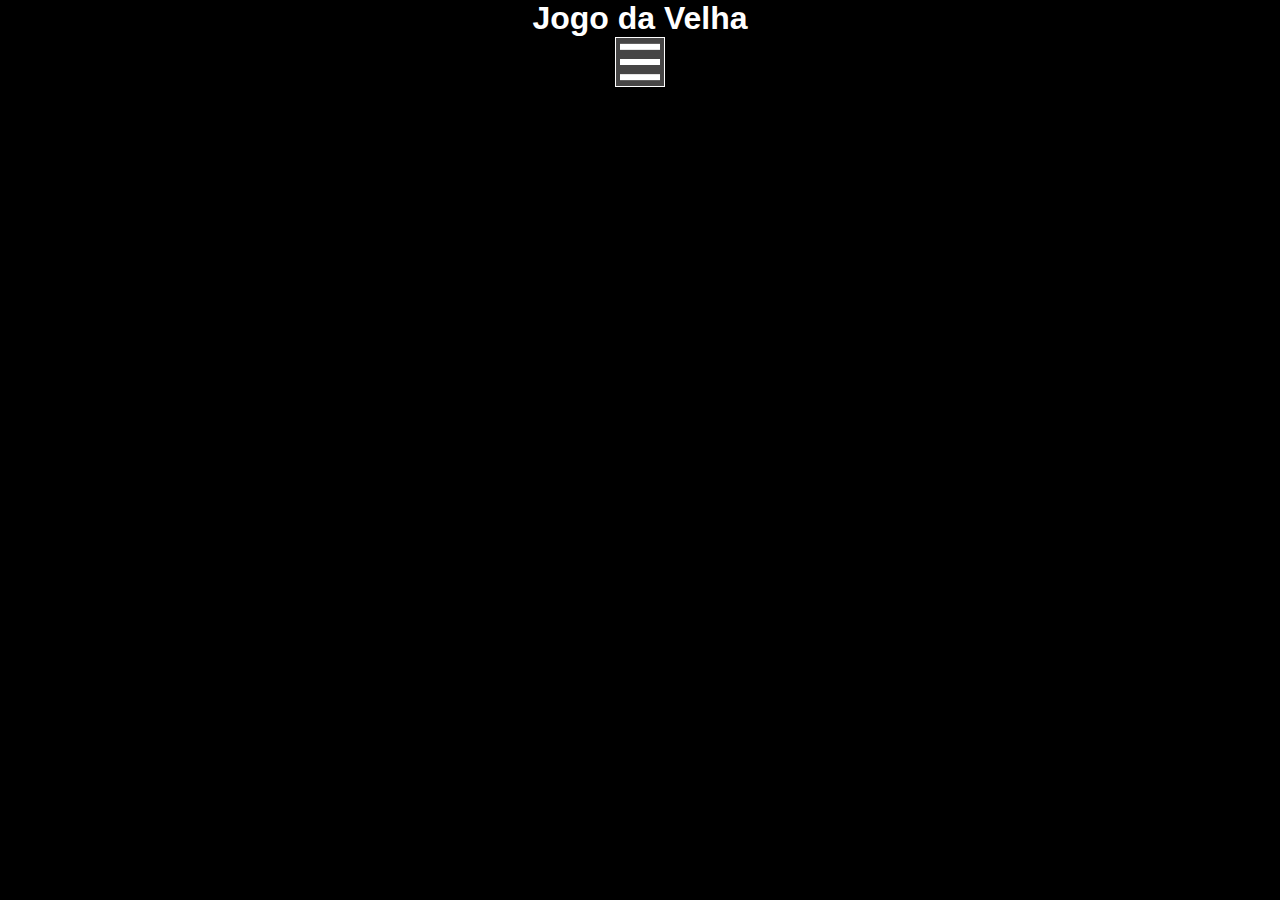
<file: index.html>
<!DOCTYPE html>
<html lang="pt-br">

<head>
    <meta charset="UTF-8">
    <meta name="viewport" content="width=device-width, initial-scale=1.0">
    <title>Jogo da Velha</title>
    <link rel="stylesheet" href="css/reset.css">
    <link rel="stylesheet" href="css/style.css">

    <link rel="stylesheet" href="css/buttons.css">
    <link rel="stylesheet" href="css/form.css">
</head>

<body>

    <header>
        <div class="container">
            <div class="title">
                <h1>Jogo da Velha</h1>
            </div>
        </div>
    </header>

    <nav>
        <div class="form_container">
            <div class="burger_button off">
                <i></i>
            </div>

            <form onsubmit="return false;" class="form_state_off">
                <fieldset>
                    <label for="player1_name">Name Player 1</label>
                    <input type="text" id="player1_name">
                    <select class="player1_piece">
                        <option selected hidden value="none">Escolha a peça</option>
                        <option value="x">x</option>
                    </select>
                </fieldset>

                <fieldset>
                    <label for="player2_name">Name Player 2</label>
                    <input type="text" id="player2_name">
                    <select class="player2_piece">
                        <option selected hidden value="none">Escolha a peça</option>
                        <option value="o">o</option>
                    </select>
                </fieldset>
                <button onclick="startGame()">Começar</button>
            </form>
        </div>
    </nav>

    <main class="off">
        <div class="container">

            <div class="status_game">
                <div class="score_player1">X</div>
                <div class="score_player2">O</div>
                <div class="winner_message">------</div>
            </div>

            <div class="board">
                <div onclick="returnBoardHome(this,1)" id="board_home"></div>
                <div onclick="returnBoardHome(this,2)" id="board_home"></div>
                <div onclick="returnBoardHome(this,3)" id="board_home"></div>
                <div onclick="returnBoardHome(this,4)" id="board_home"></div>
                <div onclick="returnBoardHome(this,5)" id="board_home"></div>
                <div onclick="returnBoardHome(this,6)" id="board_home"></div>
                <div onclick="returnBoardHome(this,7)" id="board_home"></div>
                <div onclick="returnBoardHome(this,8)" id="board_home"></div>
                <div onclick="returnBoardHome(this,9)" id="board_home"></div>
            </div>
        </div>
    </main>




    
    <script src="./js/classes/Validations.js"></script>
    <script src="./js/classes/Game.js"></script>
    <script src="./js/index.js"></script>

    <script src="./js/burguer-button/index.js"></script>

</body>

</html>
</file>
<file: css/style.css>
body {
    background-color: black;
    color: white;
    display: flex;
    align-items: center;
    flex-direction: column;
}


.board {
    position: relative;
    margin: 10px;
    width: 300px;
    height: 300px;
    box-shadow: 3px 9px 3px 2px whitesmoke;
    display: flex;
    flex-wrap: wrap;
}

.board div {
    display: flex;
    justify-content: center;
    align-items: center;
    /* configura o campo */
    width: calc(100% / 3);
    height: calc(100% / 3);
    border: 1px solid white;
    font-size: 80px;
    text-shadow: -1px -1px 5px rgb(74, 204, 255), -2px -2px 5px rgb(59, 59, 207), 0px 5px 5px blue;
    text-shadow: inset 1px 1px 5px blue;
}



main.on {
    display: block;
}

main.off {
    display: none;
}
</file>
<file: css/buttons.css>
.burger_button {
    position: relative;
    --w-btn: 50px;
    --h-btn: 50px;
    display: flex;
    justify-content: center;
    align-items: center;
    width: var(--w-btn);
    height: var(--h-btn);
    background: #464545;
    border: 1px solid white;
}

.burger_button i {
    width: 85%;
    height: 13%;
    background-color: white;
    box-shadow: 0px calc(var(--h-btn) / 3.3) 0 0 white ,
    0px calc(var(--h-btn) / -3.3) 0 0 white;
    transition-duration: 0.3s;
}

.burger_button.off {
    transition-duration: 0.3s;
}

.burger_button.on i{
    box-shadow: 0 0 0 0 transparent;
    transform: rotate(47deg);
}

.burger_button.on i::after{
    content: '';
    width: 100%;
    height: 100%;
    transform: rotate(-95deg);
    background-color: white ;
    position: absolute;
    box-shadow: 0 0 0 0 transparent;
}
</file>
<file: css/form.css>
.form_state_off {
    display: none;
}

.form_state_on {
    display: block;
}
</file>
